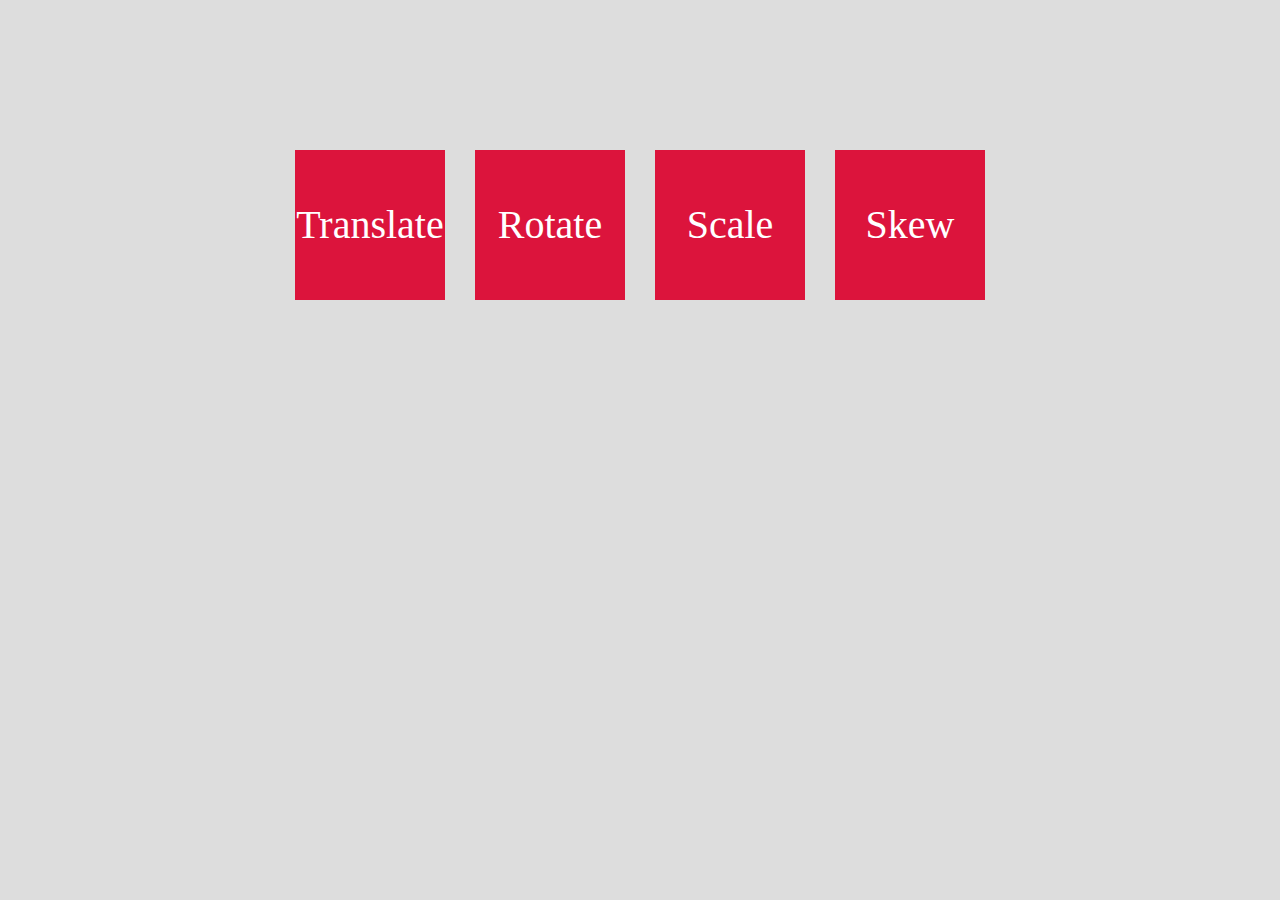
<file: index.html>
<!DOCTYPE html>
<html lang ="es">
     <head>
	<title>Transformaciones con CSS</title>
        <meta charset="UTF-8">
        <meta name="viewport" content="width=device-width, user-scalable=no,
initial-scale=1, maximum-scale=1, minimum-scale=1">
        <link rel="stylesheet" href="estilos.css">
     </head>
     
     <body>
           <div class="contenedor">
	        <div class="caja">Translate</div> 	
		<div class="caja">Rotate</div>
		<div class="caja">Scale</div>
		<div class="caja">Skew</div>
	   </div>

     </body>  
         
</html>
</file>
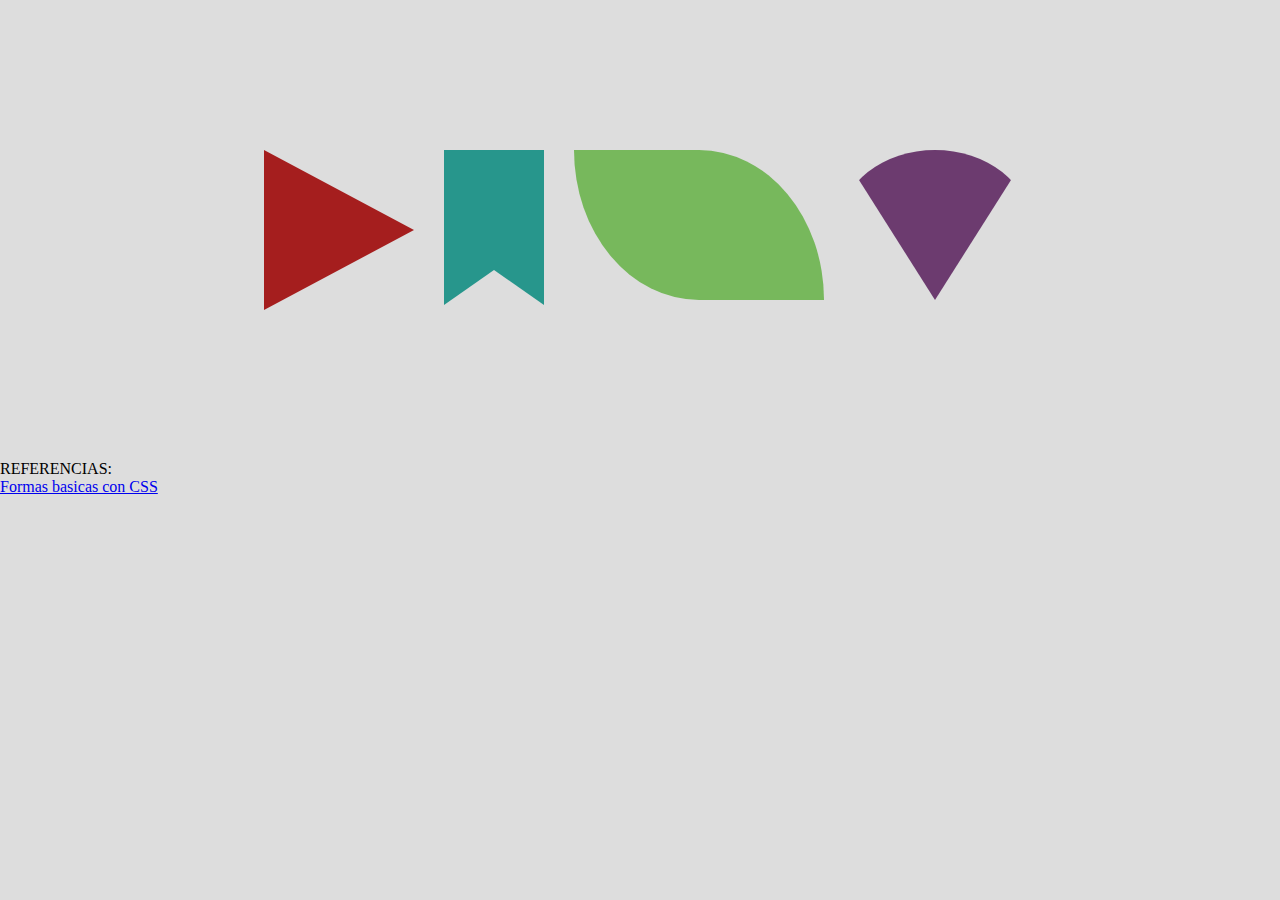
<file: ejercicio.html>
<!DOCTYPE html>
<html lang ="es">
     <head>
	<title>Transformaciones con CSS_Esteban Montero</title>
        <meta charset="UTF-8">
        <meta name="viewport" content="width=device-width, user-scalable=no,
initial-scale=1, maximum-scale=1, minimum-scale=1">
        <link rel="stylesheet" href="estilo2.css">
     </head>
     
     <body>
           <div class="contenedor">
	        <div class="triangulo"></div> 	
		<div class="ribbon"></div>
		<div class="hoja"></div>
		<div class="cono"></div>
	   </div>
	<div>REFERENCIAS: </div> 
      </div><div><a href="https://cybmeta.com/formas-basicas-con-css-triangulos-circulos-trapecios-rectangulos-cuadrados">Formas basicas con CSS</a></div>

     </body>  
         
</html>
</file>
<file: estilos.css>
body {
    margin: 0;
    background: #ddd;
}
 
.contenedor {
    display: flex;
    justify-content: center;
}

.caja {
    margin: 150px 15px;
    width: 150px;
    height: 150px;
    background: crimson;
    color: #fff;
    font-size: 40px;
    text-align: center;
    line-height: 150px;
    transition: all 1s;
}    

.caja:nth-child(1){

}

.caja:nth-child(1):hover{

}
</file>
<file: estilo2.css>
body{
    margin: 0;
    background: #ddd;
}
 
.contenedor {
    display: flex;
    justify-content: center;
}

.caja{
    margin: 150px 15px;
    width: 150px;
    height: 150px
    background: crimson;
    color: #fff;
    font-size: 40px;
    text-align: center;
    line-height: 150px;
    transition: all 1s;
}    

.caja:nth-child(1){

}

.caja:nth-child(1):hover{

}

.triangulo {
     margin: 150px 15px;
     width: 0; 
     height: 0; 
     border-left: 150px solid #a51e1e;
     border-top: 80px solid transparent;
     border-bottom: 80px solid transparent;
     transition: all 1s; 
}
.triangulo:nth-child(1){

}

.triangulo:nth-child(1):hover{
	border-left: 150px solid #f10000;
	transform:translate(60px, 60px) ; 
}


.ribbon {
    margin: 150px 15px;
    width: 0px;
    height: 120px;
    border-left: 50px solid #27968c;
    border-right: 50px solid #27968c;
    border-bottom: 35px solid transparent;
    transition: all 1s;
}
.ribbon:nth-child(2){

}

.ribbon:nth-child(2):hover{
    border-left: 50px solid #38cec0;
    border-right: 50px solid #38cec0;
    transform: rotate(180deg); 
}


.hoja {
     margin: 150px 15px;
     width: 250px;
     height: 150px;
     -moz-border-radius: 0 50% / 0 100%;
     -webkit-border-radius: 0 50% / 0 100%;
     border-radius: 0 50% / 0 100%;
     background: #77b85c;
     //border: 3px solid #555;
     transition: all 1s;
}
.hoja:nth-child(3){

}

.hoja:nth-child(3):hover{
    background: #7af348;
    transform: rotate(90deg) scale(1.5, 1.5);
}


.cono {
    margin: 150px 1px;
    width: 0px;
    height: 0px;
    border-right: 95px solid transparent;
    border-left: 95px solid transparent;
    border-top: 150px solid #6c3b6f;
    -moz-border-radius: 50%;
    -webkit-border-radius: 50%;
    border-radius: 50%;
    transition: all 1s;
}
.cono:nth-child(4){

}

.cono:nth-child(4):hover{
    transform: skewX(-45deg);
    border-top: 150px solid #c762ce;
}
</file>
